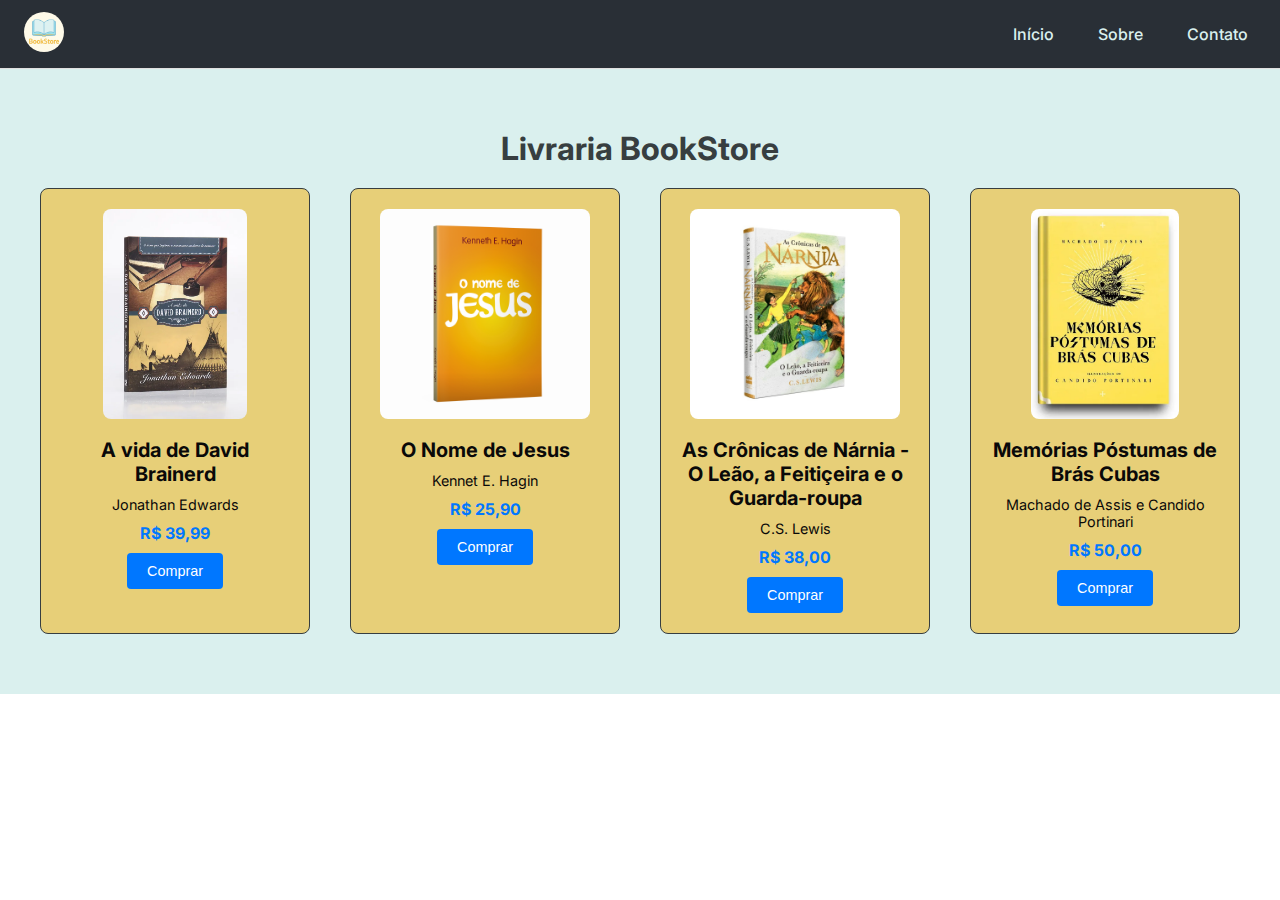
<file: davidd.html>
<!DOCTYPE html>
<html lang="pt-br">
<head>
  <meta charset="UTF-8" />
  <meta name="viewport" content="width=device-width, initial-scale=1.0"/>
  <title>Navbar Moderna</title>
  <link rel="stylesheet" href="davidd.css" />
  <link href="https://fonts.googleapis.com/css2?family=Inter:wght@400;600&display=swap" rel="stylesheet">
</head>
<body>
  <nav class="navbar">
    <div class="logo">
      <a href="#">
        <img src="bookstore.png" alt="Logo" />
      </a>
    </div>

    <!-- <input type="checkbox" id="menu-toggle" class="menu-toggle">
    <label for="menu-toggle" class="menu-icon">&#9776;</label> -->

    <ul class="nav-links">
      <li><a href="#">Início</a></li>
      <li><a href="#">Sobre</a></li>
      <li><a href="#">Contato</a></li>
    </ul>
  </nav>
    <section class="product-catalog">
        <h2>Livraria BookStore</h2>
        <div class="products">
            <div class="product">
                <img src="a_vida_de_david_brainerd_jonathan_edwards_11517_1_8aa8d461ec0b9bc619976471c885942a.webp" alt="a_vida_de_david_brainerd_jonathan_edwards_11517_1_8aa8d461ec0b9bc619976471c885942a">
                <h3>A vida de David Brainerd</h3>
                <p>Jonathan Edwards</p>
                <p><strong>R$ 39,99</strong></p>
                <button>Comprar</button>
            </div>
            <div class="product">
                <img src="o-nome-de-jesus1-1626e649387d74aa7f16711345456103-1024-1024.png" alt="o-nome-de-jesus1-1626e649387d74aa7f16711345456103-1024-1024">
                <h3>O Nome de Jesus</h3>
                <p>Kennet E. Hagin</p>
                <p><strong>R$ 25,90</strong></p>
                <button>Comprar</button>
            </div>
            <div class="product">
                <img src="ascronicas.jpg" alt="ascronicas">
                <h3>As Crônicas de Nárnia - O Leão, a Feitiçeira e o Guarda-roupa</h3>
                <p>C.S. Lewis</p>
                <p><strong>R$ 38,00</strong></p>
                <button>Comprar</button>
            </div>
            <div class="product">
                <img src="memorias-postumas-bras-cubas.webp" alt="memorias-postumas-bras-cubas">
                <h3>Memórias Póstumas de Brás Cubas</h3>
                <p>Machado de Assis e Candido Portinari</p>
                <p><strong>R$ 50,00</strong></p>
                <button>Comprar</button>
            </div>
        </div>
    </section>

</body>
</html>
</file>
<file: davidd.css>
* {
    margin: 0;
    padding: 0;
    box-sizing: border-box;
  }
  
  body {
    font-family: 'Inter', sans-serif;
    /* background-color: red; */
}
  
  .navbar {
    background-color: #292F36;
    padding: 12px 24px;
    display: flex;
    align-items: center;
    justify-content: space-between;
    border-bottom: 1px solid #e0e0e0;
    position: relative;
  }
  
  .logo img {
    height: 40px;
    border-radius: 50px;
  }
  
  .nav-links {
    list-style: none;
    display: flex;
    gap: 28px;
    align-items: center;
  }
  
  .nav-links li a {
    text-decoration: none;
    color: #DAF0EE;
    font-weight: 500;
    padding: 8px;
    transition: color 0.3s ease;
  }
  
  .nav-links li a:hover {
    color: #e7cf78;
  }
  
  .dropdown {
    position: relative;
  }
  
  .dropdown > a {
    display: flex;
    align-items: center;
    gap: 4px;
  }
  
  .dropdown .arrow {
    transition: transform 0.3s ease;
    font-size: 0.6rem;
  }
  
  .dropdown-menu {
  list-style: none;
    opacity: 0;
    visibility: hidden;
    transform: translateY(10px);
    position: absolute;
    top: 100%;
    left: 0;
    background-color: white;
    border-radius: 6px;
    box-shadow: 0 6px 12px rgba(0, 0, 0, 0.08);
    display: flex;
    flex-direction: column;
    min-width: 200px;
    padding: 10px 0;
    transition: all 0.3s ease;
    z-index: 999;
  }
  
  .dropdown-menu li a {
    padding: 12px 20px;
    display: block;
    color: #333;
    white-space: nowrap;
    transition: background-color 0.2s;
  }
  
  .dropdown-menu li a:hover {
    background-color: #f0f0f0;
  
  }
  
  .dropdown:hover .dropdown-menu {
    opacity: 1;
    visibility: visible;
    transform: translateY(0);
  }
  
  .dropdown:hover .arrow {
    transform: rotate(180deg);
  }
  
  .menu-toggle,
  .menu-icon {
    display: none;
  }
  
.product-catalog {
    padding: 60px 40px;
    background-color: #DAF0EE;
}

.product-catalog h2 {
    text-align: center;
    font-size: 2rem;
    color: #373E40;
    margin-bottom: 20px;
}

.products {
    display: grid;
    grid-template-columns: repeat(auto-fit, minmax(250px, 1fr));
    gap: 40px;
}

.product {
    background-color: #e7cf78;
    border: 1px solid #373E40;
    border-radius: 8px;
    padding: 20px;
    text-align: center;
    transition: transform 0.3s ease, box-shadow 0.3s ease;
}

.product img {
    max-width: 100%;
    border-radius: 8px;
    margin-bottom: 15px;
    height: 210px;
}

.product h3 {
    font-size: 1.25rem;
    color: #0a0909;
    margin-bottom: 10px;
}

.product p {
    font-size: 0.9rem;
    color: #0a0909;
    margin-bottom: 10px;
}

.product strong {
    font-size: 1rem;
    color: #0077ff;
}

.product button {
    background-color: #0077ff;
    color: #ffffff;
    border: none;
    border-radius: 4px;
    padding: 10px 20px;
    font-size: 0.9rem;
    cursor: pointer;
    transition: background-color 0.3s ease;
}

.product button:hover {
    border: 1px solid #0a0909;
    background-color: #e7cf78;
    color: #0a0909;
}

.product:hover {
    transform: translateY(-5px);
    box-shadow: 0 6px 12px rgba(0, 0, 0, 0.1);
}
</file>
